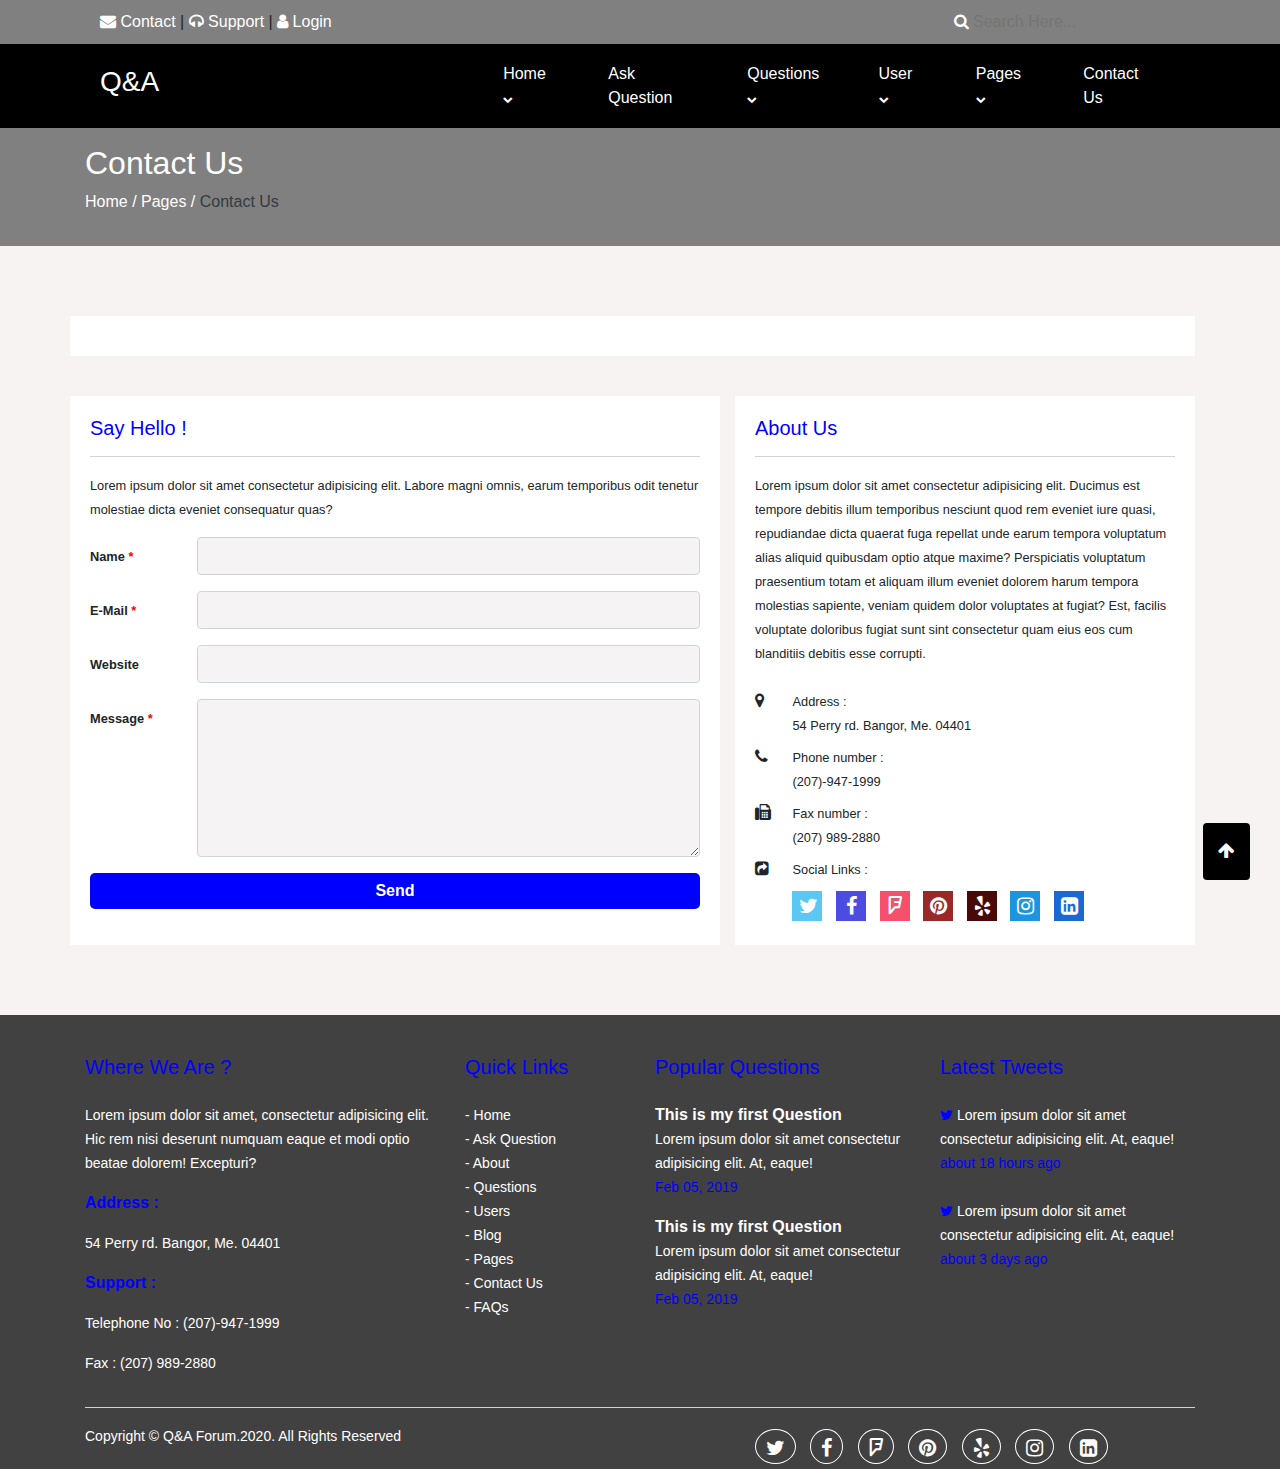
<file: contact_us.html>
<!DOCTYPE html>
<html lang="en">

<head>
    <meta charset="UTF-8">
    <meta name="viewport" content="width=device-width, initial-scale=1.0">
    <meta http-equiv="X-UA-Compatible" content="ie=edge">
    <title>QA Forum</title>
    <link rel="stylesheet" href="./css/style.css">
    <link rel="stylesheet" href="https://stackpath.bootstrapcdn.com/font-awesome/4.7.0/css/font-awesome.min.css">
    <link rel="stylesheet" href="https://cdnjs.cloudflare.com/ajax/libs/animate.css/3.7.2/animate.min.css">
    <link rel="stylesheet" href="https://stackpath.bootstrapcdn.com/bootstrap/4.3.1/css/bootstrap.min.css">
</head>

<body>

    <!-- Landing Page -->
    <div class="one">
        <div style="padding: 10px 100px;">
            <span class="left">
                <a class="text-white" href="./contact_us.html"><i class="fa fa-envelope"></i> Contact</a> |
                <a class="text-white" href="./contact_us.html"><i class="fa fa-headphones"></i> Support</a> |
                <a class="text-white" href="./login.html"><i class="fa fa-user"></i> Login</a>
            </span>
            <span class="right text-white">
                <i class="fa fa-search"></i> <input type="text" placeholder="Search Here...">
            </span>
        </div>
        <div>
            <nav class="navbar navbar-expand-lg navbar-light" style="padding: 10px 100px;">
                <a class="navbar-brand" href="./index.html">
                    <h3 class="text-white">Q&A</h3>
                    <!-- <img src="#" alt="Logo" height="80"> -->
                </a>
                <button class="navbar-toggler ml-auto hidden-sm-up float-xs-right" type="button" data-toggle="collapse"
                    data-target="#navbarNavDropdown" aria-controls="navbarNavDropdown" aria-expanded="false"
                    aria-label="Toggle navigation">
                    <span class="navbar-toggler-icon">
                        <i class="fa fa-bars" style="color:#fff; font-size:28px;"></i>
                    </span>
                </button>
                <div class="collapse navbar-collapse" id="navbarNavDropdown">
                    <ul class="navbar-nav">
                        <li class="nav-item dropdown active">
                            <a class="nav-link" href="#" id="navbarDropdownMenuLink" role="button"
                                data-toggle="dropdown" aria-haspopup="true" aria-expanded="false">Home <span
                                    class="sr-only">(current)</span>
                                <i class="fa fa-chevron-down" style="font-size: 10px;"></i>
                            </a>
                            <div class="dropdown-menu dropdown-content" aria-labelledby="navbarDropdownMenuLink">
                                <a class="dropdown-item" href="./index.html">Home</a>
                            </div>
                        </li>
                        <li class="nav-item">
                            <a class="nav-link" href="./ask_question.html">Ask Question</a>
                        </li>
                        <li class="nav-item dropdown">
                            <a class="nav-link" href="#" id="navbarDropdownMenuLink" role="button"
                                data-toggle="dropdown" aria-haspopup="true" aria-expanded="false">Questions
                                <i class="fa fa-chevron-down" style="font-size: 10px; "></i>
                            </a>
                            <div class="dropdown-menu dropdown-content" aria-labelledby="navbarDropdownMenuLink">
                                <a class="dropdown-item" href="./cat_questions.html">Questions Category</a>
                                <a class="dropdown-item" href="#">Questions Single</a>
                                <a class="dropdown-item" href="#">Poll Question Single</a>
                            </div>
                        </li>
                        <li class="nav-item dropdown">
                            <a class="nav-link" href="#" id="navbarDropdownMenuLink" role="button"
                                data-toggle="dropdown" aria-haspopup="true" aria-expanded="false">User
                                <i class="fa fa-chevron-down" style="font-size: 10px; "></i>
                            </a>
                            <div class="dropdown-menu dropdown-content" aria-labelledby="navbarDropdownMenuLink">
                                <a class="dropdown-item" href="./user_profile.html">User Profile</a>
                                <a class="dropdown-item" href="./user_questions.html">User Questions</a>
                                <a class="dropdown-item" href="./user_answers.html">User Answers</a>
                                <a class="dropdown-item" href="./user_points.html">User Point</a>
                                <a class="dropdown-item" href="./user_profile.html">Edit Profile</a>
                            </div>
                        </li>
                        <li class="nav-item dropdown">
                            <a class="nav-link" href="#" id="navbarDropdownMenuLink" role="button"
                                data-toggle="dropdown" aria-haspopup="true" aria-expanded="false">Pages
                                <i class="fa fa-chevron-down" style="font-size: 10px;"></i>
                            </a>
                            <div class="dropdown-menu dropdown-content" aria-labelledby="navbarDropdownMenuLink">
                                <a class="dropdown-item" href="./login.html">Login</a>
                                <a class="dropdown-item" href="./contact_us.html">Contact Us</a>
                                <a class="dropdown-item" href="./ask_question.html">Ask Question</a>
                                <a class="dropdown-item" href="./error.html">Error</a>
                            </div>
                        </li>
                        <li class="nav-item">
                            <a class="nav-link" href="./contact_us.html">Contact Us</a>
                        </li>
                    </ul>
                </div>
            </nav>
        </div>

        <div class="container text-white pt-3 pb-3">
            <h2> Contact Us </h2>
            <p> Home / Pages / <span class="text-dark">Contact Us</span> </p>
        </div>
    </div>

    <div class="two">
        <div class="container">
            <div class="row">

                <!-- Body Part -->
                <div class="col-12 col-xs-12">
                    <div class="contactus-card">
                        <!-- Maps -->
                        <div class="maps">
                            <div id="wrapper-9cd199b9cc5410cd3b1ad21cab2e54d3">
                                <div id="map-9cd199b9cc5410cd3b1ad21cab2e54d3"></div>
                            </div>
                        </div>
                    </div>
                </div>
                <div class="col-md-7">
                    <div class="contactus-card">
                        <h5 style="color: blue;">Say Hello !</h5>
                        <hr style="border-top: 1px solid lightgray; width:100%;">
                        <p>
                            <small>Lorem ipsum dolor sit amet consectetur adipisicing elit. Labore magni omnis, earum
                                temporibus odit tenetur molestiae dicta eveniet consequatur quas?</small>
                        </p>
                        <form action="#">
                            <div class="form-group row">
                                <label for="name" class="col-sm-2 col-form-label">
                                    <small><b>Name <span style="color: red;">*</span></b></small>
                                </label>
                                <div class="col-sm-10">
                                    <input type="text" class="form-control" id="name">
                                </div>
                            </div>
                            <div class="form-group row">
                                <label for="email" class="col-sm-2 col-form-label">
                                    <small><b>E-Mail <span style="color: red;">*</span></b></small>
                                </label>
                                <div class="col-sm-10">
                                    <input type="text" class="form-control" id="email">
                                </div>
                            </div>
                            <div class="form-group row">
                                <label for="website" class="col-sm-2 col-form-label">
                                    <small><b>Website</b></small>
                                </label>
                                <div class="col-sm-10">
                                    <input type="text" class="form-control" id="website">
                                </div>
                            </div>
                            <div class="form-group row">
                                <label for="email" class="col-sm-2 col-form-label">
                                    <small><b>Message <span style="color: red;">*</span></b></small>
                                </label>
                                <div class="col-sm-10">
                                    <textarea class="form-control" id="message" rows="6"></textarea>
                                </div>
                            </div>
                            <div class="form-group ask-button">
                                <a href="#">
                                    <button type="button" class="btn btn-lg btn-block pt-0 pb-1">
                                        <small><b>Send</b></small>
                                    </button>
                                </a>
                            </div>
                        </form>
                    </div>
                </div>
                <div class="col-md-5">
                    <div class="contactus-card pb-4">
                        <h5 style="color: blue;">About Us</h5>
                        <hr style="border-top: 1px solid lightgray; width:100%;">
                        <p>
                            <small>Lorem ipsum dolor sit amet consectetur adipisicing elit. Ducimus est tempore debitis
                                illum temporibus nesciunt quod rem eveniet iure quasi, repudiandae dicta quaerat fuga
                                repellat unde earum tempora voluptatum alias aliquid quibusdam optio atque maxime?
                                Perspiciatis voluptatum praesentium totam et aliquam illum eveniet dolorem harum tempora
                                molestias sapiente, veniam quidem dolor voluptates at fugiat? Est, facilis voluptate
                                doloribus fugiat sunt sint consectetur quam eius eos cum blanditiis debitis esse
                                corrupti.</small>
                        </p>
                        <div class="row">
                            <div class="col-1 mt-2">
                                <i class="fa fa-map-marker"></i>
                            </div>
                            <div class="col-11 mt-2">
                                <small>
                                    Address : <br>
                                    54 Perry rd. Bangor, Me. 04401
                                </small>
                            </div>
                            <div class="col-1 mt-2">
                                <i class="fa fa-phone"></i>
                            </div>
                            <div class="col-11 mt-2">
                                <small>
                                    Phone number : <br>
                                    (207)-947-1999
                                </small>
                            </div>
                            <div class="col-1 mt-2">
                                <i class="fa fa-fax"></i>
                            </div>
                            <div class="col-11 mt-2">
                                <small>
                                    Fax number : <br>
                                    (207) 989-2880
                                </small>
                            </div>
                            <div class="col-1 mt-2">
                                <i class="fa fa-share-square"></i>
                            </div>
                            <div class="col-11 social-logos mt-2">
                                <small>
                                    Social Links : <br>
                                    <span class="ml-0" style="background-color: rgb(90, 200, 243);">
                                        <a href="#"><i class="fa fa-twitter"></i></a>
                                    </span>
                                    <span style="background-color: rgb(76, 76, 224)">
                                        <a href="#"><i class="fa fa-facebook-f" style="padding: 5px 10px;"></i></a>
                                    </span>
                                    <span style="background-color: rgb(245, 81, 108)">
                                        <a href="#"><i class="fa fa-foursquare" style="padding: 5px 8px;"></i></a>
                                    </span>
                                    <span style="background-color: rgb(153, 41, 41)">
                                        <a href="#"><i class="fa fa-pinterest"></i></a>
                                    </span>
                                    <span style="background-color: rgb(73, 9, 9)">
                                        <a href="#"><i class="fa fa-yelp"></i></a>
                                    </span>
                                    <span style="background-color: rgb(27, 150, 221);">
                                        <a href="#"><i class="fa fa-instagram"></i></a>
                                    </span>
                                    <span style="background-color: rgb(26, 105, 209);">
                                        <a href="#"><i class="fa fa-linkedin-square"></i></a>
                                    </span>
                                </small>
                            </div>
                        </div>
                    </div>
                </div>
                <!-- Body Part -->

            </div>
        </div>
    </div>

    <!-- topbar button -->
    <div class="go-top" id='goTop' onclick="topFunction()">
        <i class="fa fa-arrow-up"></i>
    </div>
    <!-- topbar button -->

    <!-- Footer -->
    <div class="footer">
        <div class="container">
            <div class="row">
                <div class="col-md-4">
                    <h5>Where We Are ?</h5>
                    <div class="mt-4">
                        <p><small>Lorem ipsum dolor sit amet, consectetur adipisicing elit. Hic rem nisi deserunt
                                numquam
                                eaque et modi optio beatae dolorem! Excepturi?</small></p>
                        <p><b>Address :</b></p>
                        <p><small>54 Perry rd. Bangor, Me. 04401</small></p>
                        <p><b>Support :</b></p>
                        <p><small>Telephone No : (207)-947-1999</small></p>
                        <p><small>Fax : (207) 989-2880</small></p>
                    </div>
                </div>
                <div class="col-md-2">
                    <h5>Quick Links</h5>
                    <div class="mt-4">
                        <small>- <a href="#">Home</a></small> <br>
                        <small>- <a href="#">Ask Question</a></small> <br>
                        <small>- <a href="#">About</a></small> <br>
                        <small>- <a href="#">Questions</a></small> <br>
                        <small>- <a href="#">Users</a></small> <br>
                        <small>- <a href="#">Blog</a></small> <br>
                        <small>- <a href="#">Pages</a></small> <br>
                        <small>- <a href="#">Contact Us</a></small> <br>
                        <small>- <a href="#">FAQs</a></small>
                    </div>
                </div>
                <div class="col-md-3">
                    <h5>Popular Questions</h5>
                    <div class="mt-4">
                        <div>
                            <a href="#">
                                <span><b style="color: white;">This is my first Question</b></span>
                            </a>
                            <p>
                                <small>Lorem ipsum dolor sit amet consectetur adipisicing elit. At, eaque!</small>
                                <br>
                                <small style="color: blue;">Feb 05, 2019</small>
                            </p>
                        </div>
                        <div>
                            <a href="#">
                                <span><b style="color: white;">This is my first Question</b></span>
                            </a>
                            <p>
                                <small>Lorem ipsum dolor sit amet consectetur adipisicing elit. At, eaque!</small>
                                <br>
                                <small style="color: blue;">Feb 05, 2019</small>
                            </p>
                        </div>
                    </div>
                </div>
                <div class="col-md-3">
                    <h5>Latest Tweets</h5>
                    <div class="mt-4">
                        <div>
                            <small><i class="fa fa-twitter" style="color: blue;"></i> Lorem ipsum dolor sit amet
                                consectetur adipisicing elit. At, eaque!</small>
                            <br>
                            <small style="color: blue;">about 18 hours ago</small>
                        </div>
                        <br>
                        <div>
                            <small><i class="fa fa-twitter" style="color: blue;"></i> Lorem ipsum dolor sit amet
                                consectetur adipisicing elit. At, eaque!</small>
                            <br>
                            <small style="color: blue;">about 3 days ago</small>
                        </div>
                    </div>
                </div>
            </div>
            <hr style="width: 100%; border-top:1px solid lightgray;">
            <div class="row">
                <div class="col-md-7">
                    <small>Copyright &copy; Q&A Forum.2020. All Rights Reserved</small>
                </div>
                <div class="col-md-5 logos">
                    <span><a href="#"><i class="fa fa-twitter"></i></a></span>
                    <span><a href="#"><i class="fa fa-facebook-f"></i></a></span>
                    <span><a href="#"><i class="fa fa-foursquare"></i></a></span>
                    <span><a href="#"><i class="fa fa-pinterest"></i></a></span>
                    <span><a href="#"><i class="fa fa-yelp"></i></a></span>
                    <span><a href="#"><i class="fa fa-instagram"></i></a></span>
                    <span><a href="#"><i class="fa fa-linkedin-square"></i></a></span>
                </div>
            </div>
        </div>
    </div>

    <!-- Landing Page -->


    <!-- JavaScript Plugins -->
    <script src="https://code.jquery.com/jquery-3.3.1.slim.min.js"
        integrity="sha384-q8i/X+965DzO0rT7abK41JStQIAqVgRVzpbzo5smXKp4YfRvH+8abtTE1Pi6jizo"
        crossorigin="anonymous"></script>
    <script src="https://cdnjs.cloudflare.com/ajax/libs/popper.js/1.14.7/umd/popper.min.js"
        integrity="sha384-UO2eT0CpHqdSJQ6hJty5KVphtPhzWj9WO1clHTMGa3JDZwrnQq4sF86dIHNDz0W1"
        crossorigin="anonymous"></script>
    <script src="https://stackpath.bootstrapcdn.com/bootstrap/4.3.1/js/bootstrap.min.js"
        integrity="sha384-JjSmVgyd0p3pXB1rRibZUAYoIIy6OrQ6VrjIEaFf/nJGzIxFDsf4x0xIM+B07jRM"
        crossorigin="anonymous"></script>

    <script>
        //scroll button
        var scrollBtn = document.getElementById("goTop");
        //screen scroll checking
        window.onscroll = function () {
            scrollTopFunction();
        };
        function scrollTopFunction() {
            if (
                document.body.scrollTop > 80 ||
                document.documentElement.scrollTop > 80
            ) {
                scrollBtn.style.display = "block";
            } else {
                scrollBtn.style.display = "none";
            }
        }
        //go to top onclick
        function topFunction() {
            document.body.scrollTop = 0;
            document.documentElement.scrollTop = 0;
        }
    </script>
    <script>(function () {
            var setting = { "height": 401, "width": 1280, "zoom": 17, "queryString": "54 Perry Rd, Bangor, ME 04401, USA", "place_id": "ChIJu9ysWXFLrkwRRO8puOTw3c0", "satellite": false, "centerCoord": [44.78430156576118, -68.79095995], "cid": "0xcdddf0e4b829ef44", "lang": "en", "cityUrl": "/us/me/bangor-3230", "id": "map-9cd199b9cc5410cd3b1ad21cab2e54d3", "embed_id": "134295" };
            var d = document;
            var s = d.createElement('script');
            s.src = 'https://1map.com/js/script-for-user.js?embed_id=134295';
            s.async = true;
            s.onload = function (e) {
                window.OneMap.initMap(setting)
            };
            var to = d.getElementsByTagName('script')[0];
            to.parentNode.insertBefore(s, to);
        })();
    </script>
</body>

</html>
</file>
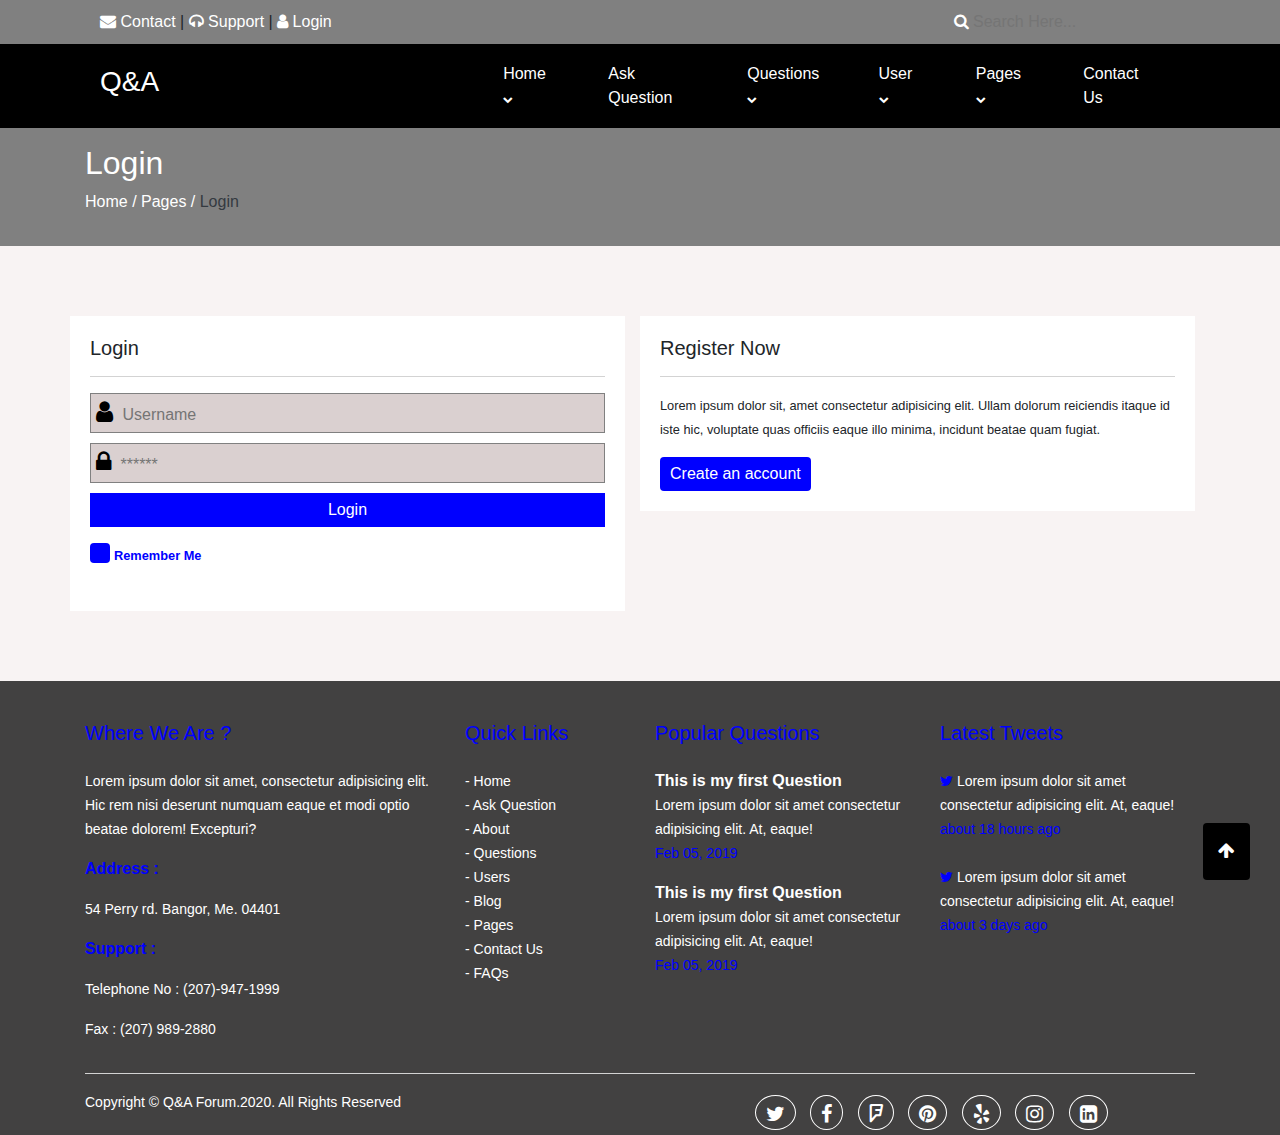
<file: login.html>
<!DOCTYPE html>
<html lang="en">

<head>
    <meta charset="UTF-8">
    <meta name="viewport" content="width=device-width, initial-scale=1.0">
    <meta http-equiv="X-UA-Compatible" content="ie=edge">
    <title>QA Forum</title>
    <link rel="stylesheet" href="./css/style.css">
    <link rel="stylesheet" href="https://stackpath.bootstrapcdn.com/font-awesome/4.7.0/css/font-awesome.min.css">
    <link rel="stylesheet" href="https://cdnjs.cloudflare.com/ajax/libs/animate.css/3.7.2/animate.min.css">
    <link rel="stylesheet" href="https://stackpath.bootstrapcdn.com/bootstrap/4.3.1/css/bootstrap.min.css">
</head>

<body>

    <!-- Landing Page -->
    <div class="one">
        <div style="padding: 10px 100px;">
            <span class="left">
                <a class="text-white" href="./contact_us.html"><i class="fa fa-envelope"></i> Contact</a> |
                <a class="text-white" href="./contact_us.html"><i class="fa fa-headphones"></i> Support</a> |
                <a class="text-white" href="./login.html"><i class="fa fa-user"></i> Login</a>
            </span>
            <span class="right text-white">
                <i class="fa fa-search"></i> <input type="text" placeholder="Search Here...">
            </span>
        </div>
        <div>
            <nav class="navbar navbar-expand-lg navbar-light" style="padding: 10px 100px;">
                <a class="navbar-brand" href="./index.html">
                    <h3 class="text-white">Q&A</h3>
                    <!-- <img src="#" alt="Logo" height="80"> -->
                </a>
                <button class="navbar-toggler ml-auto hidden-sm-up float-xs-right" type="button" data-toggle="collapse"
                    data-target="#navbarNavDropdown" aria-controls="navbarNavDropdown" aria-expanded="false"
                    aria-label="Toggle navigation">
                    <span class="navbar-toggler-icon">
                        <i class="fa fa-bars" style="color:#fff; font-size:28px;"></i>
                    </span>
                </button>
                <div class="collapse navbar-collapse" id="navbarNavDropdown">
                    <ul class="navbar-nav">
                        <li class="nav-item dropdown active">
                            <a class="nav-link" href="#" id="navbarDropdownMenuLink" role="button"
                                data-toggle="dropdown" aria-haspopup="true" aria-expanded="false">Home <span
                                    class="sr-only">(current)</span>
                                <i class="fa fa-chevron-down" style="font-size: 10px;"></i>
                            </a>
                            <div class="dropdown-menu dropdown-content" aria-labelledby="navbarDropdownMenuLink">
                                <a class="dropdown-item" href="./index.html">Home</a>
                            </div>
                        </li>
                        <li class="nav-item">
                            <a class="nav-link" href="./ask_question.html">Ask Question</a>
                        </li>
                        <li class="nav-item dropdown">
                            <a class="nav-link" href="#" id="navbarDropdownMenuLink" role="button"
                                data-toggle="dropdown" aria-haspopup="true" aria-expanded="false">Questions
                                <i class="fa fa-chevron-down" style="font-size: 10px; "></i>
                            </a>
                            <div class="dropdown-menu dropdown-content" aria-labelledby="navbarDropdownMenuLink">
                                <a class="dropdown-item" href="./">Questions Category</a>
                                <a class="dropdown-item" href="#">Questions Single</a>
                                <a class="dropdown-item" href="#">Poll Question Single</a>
                            </div>
                        </li>
                        <li class="nav-item dropdown">
                            <a class="nav-link" href="#" id="navbarDropdownMenuLink" role="button"
                                data-toggle="dropdown" aria-haspopup="true" aria-expanded="false">User
                                <i class="fa fa-chevron-down" style="font-size: 10px; "></i>
                            </a>
                            <div class="dropdown-menu dropdown-content" aria-labelledby="navbarDropdownMenuLink">
                                <a class="dropdown-item" href="./user_profile.html">User Profile</a>
                                <a class="dropdown-item" href="./user_questions.html">User Questions</a>
                                <a class="dropdown-item" href="./user_answers.html">User Answers</a>
                                <a class="dropdown-item" href="./user_points.html">User Point</a>
                                <a class="dropdown-item" href="./user_profile.html">Edit Profile</a>
                            </div>
                        </li>
                        <li class="nav-item dropdown">
                            <a class="nav-link" href="#" id="navbarDropdownMenuLink" role="button"
                                data-toggle="dropdown" aria-haspopup="true" aria-expanded="false">Pages
                                <i class="fa fa-chevron-down" style="font-size: 10px;"></i>
                            </a>
                            <div class="dropdown-menu dropdown-content" aria-labelledby="navbarDropdownMenuLink">
                                <a class="dropdown-item" href="./login.html">Login</a>
                                <a class="dropdown-item" href="./contact_us.html">Contact Us</a>
                                <a class="dropdown-item" href="./ask_question.html">Ask Question</a>
                                <a class="dropdown-item" href="./error.html">Error</a>
                            </div>
                        </li>
                        <li class="nav-item">
                            <a class="nav-link" href="./contact_us.html">Contact Us</a>
                        </li>
                    </ul>
                </div>
            </nav>
        </div>

        <div class="container text-white pt-3 pb-3">
            <h2> Login </h2>
            <p> Home / Pages / <span class="text-dark">Login</span> </p>
        </div>
    </div>

    <div class="two">
        <div class="container">
            <div class="row">

                <!-- Left Body Part -->
                <div class="col-md-6">
                    <div class="left-box-login rtform">
                        <h5>Login</h5>
                        <hr style="border-top: 1px solid lightgray; width:100%;">
                        <div>
                            <i class="fa fa-user"></i>
                            <input type="text" placeholder="Username">
                        </div>
                        <div>
                            <i class="fa fa-lock"></i>
                            <input type="password" placeholder="******">
                        </div>
                        <a href="#"><button>Login</button></a>
                        <p class="mt-3">
                            <label class="checkbox">
                                <input type="checkbox"> <span> <small><b>Remember
                                            Me</b></small></span>
                            </label>
                        </p>
                    </div>
                </div>
                <!-- Left Body Part -->

                <!-- Right Body Part -->
                <div class="col-md-6">
                    <div class="right-box-login">
                        <h5>Register Now</h5>
                        <hr style="border-top: 1px solid lightgray; width:100%;">
                        <p>
                            <small>Lorem ipsum dolor sit, amet consectetur adipisicing elit. Ullam dolorum reiciendis
                                itaque id iste hic, voluptate quas officiis eaque illo minima, incidunt beatae quam
                                fugiat.</small>
                        </p>
                        <span>
                            <!-- Button trigger modal -->
                            <a href="./register.html">
                                <button type="button" class="btn btn-primary">
                                    Create an account
                                </button>
                            </a>
                        </span>
                    </div>
                </div>

                <!-- Right Body Part -->

            </div>
        </div>
    </div>

    <!-- topbar button -->
    <div class="go-top" id='goTop' onclick="topFunction()">
        <i class="fa fa-arrow-up"></i>
    </div>
    <!-- topbar button -->

    <!-- Footer -->
    <div class="footer">
        <div class="container">
            <div class="row">
                <div class="col-md-4">
                    <h5>Where We Are ?</h5>
                    <div class="mt-4">
                        <p><small>Lorem ipsum dolor sit amet, consectetur adipisicing elit. Hic rem nisi deserunt
                                numquam
                                eaque et modi optio beatae dolorem! Excepturi?</small></p>
                        <p><b>Address :</b></p>
                        <p><small>54 Perry rd. Bangor, Me. 04401</small></p>
                        <p><b>Support :</b></p>
                        <p><small>Telephone No : (207)-947-1999</small></p>
                        <p><small>Fax : (207) 989-2880</small></p>
                    </div>
                </div>
                <div class="col-md-2">
                    <h5>Quick Links</h5>
                    <div class="mt-4">
                        <small>- <a href="#">Home</a></small> <br>
                        <small>- <a href="#">Ask Question</a></small> <br>
                        <small>- <a href="#">About</a></small> <br>
                        <small>- <a href="#">Questions</a></small> <br>
                        <small>- <a href="#">Users</a></small> <br>
                        <small>- <a href="#">Blog</a></small> <br>
                        <small>- <a href="#">Pages</a></small> <br>
                        <small>- <a href="#">Contact Us</a></small> <br>
                        <small>- <a href="#">FAQs</a></small>
                    </div>
                </div>
                <div class="col-md-3">
                    <h5>Popular Questions</h5>
                    <div class="mt-4">
                        <div>
                            <a href="#">
                                <span><b style="color: white;">This is my first Question</b></span>
                            </a>
                            <p>
                                <small>Lorem ipsum dolor sit amet consectetur adipisicing elit. At, eaque!</small>
                                <br>
                                <small style="color: blue;">Feb 05, 2019</small>
                            </p>
                        </div>
                        <div>
                            <a href="#">
                                <span><b style="color: white;">This is my first Question</b></span>
                            </a>
                            <p>
                                <small>Lorem ipsum dolor sit amet consectetur adipisicing elit. At, eaque!</small>
                                <br>
                                <small style="color: blue;">Feb 05, 2019</small>
                            </p>
                        </div>
                    </div>
                </div>
                <div class="col-md-3">
                    <h5>Latest Tweets</h5>
                    <div class="mt-4">
                        <div>
                            <small><i class="fa fa-twitter" style="color: blue;"></i> Lorem ipsum dolor sit amet
                                consectetur adipisicing elit. At, eaque!</small>
                            <br>
                            <small style="color: blue;">about 18 hours ago</small>
                        </div>
                        <br>
                        <div>
                            <small><i class="fa fa-twitter" style="color: blue;"></i> Lorem ipsum dolor sit amet
                                consectetur adipisicing elit. At, eaque!</small>
                            <br>
                            <small style="color: blue;">about 3 days ago</small>
                        </div>
                    </div>
                </div>
            </div>
            <hr style="width: 100%; border-top:1px solid lightgray;">
            <div class="row">
                <div class="col-md-7">
                    <small>Copyright &copy; Q&A Forum.2020. All Rights Reserved</small>
                </div>
                <div class="col-md-5 logos">
                    <span><a href="#"><i class="fa fa-twitter"></i></a></span>
                    <span><a href="#"><i class="fa fa-facebook-f"></i></a></span>
                    <span><a href="#"><i class="fa fa-foursquare"></i></a></span>
                    <span><a href="#"><i class="fa fa-pinterest"></i></a></span>
                    <span><a href="#"><i class="fa fa-yelp"></i></a></span>
                    <span><a href="#"><i class="fa fa-instagram"></i></a></span>
                    <span><a href="#"><i class="fa fa-linkedin-square"></i></a></span>
                </div>
            </div>
        </div>
    </div>

    <!-- Landing Page -->


    <!-- JavaScript Plugins -->
    <script src="https://code.jquery.com/jquery-3.3.1.slim.min.js"
        integrity="sha384-q8i/X+965DzO0rT7abK41JStQIAqVgRVzpbzo5smXKp4YfRvH+8abtTE1Pi6jizo"
        crossorigin="anonymous"></script>
    <script src="https://cdnjs.cloudflare.com/ajax/libs/popper.js/1.14.7/umd/popper.min.js"
        integrity="sha384-UO2eT0CpHqdSJQ6hJty5KVphtPhzWj9WO1clHTMGa3JDZwrnQq4sF86dIHNDz0W1"
        crossorigin="anonymous"></script>
    <script src="https://stackpath.bootstrapcdn.com/bootstrap/4.3.1/js/bootstrap.min.js"
        integrity="sha384-JjSmVgyd0p3pXB1rRibZUAYoIIy6OrQ6VrjIEaFf/nJGzIxFDsf4x0xIM+B07jRM"
        crossorigin="anonymous"></script>

    <script>
        //scroll button
        var scrollBtn = document.getElementById("goTop");
        //screen scroll checking
        window.onscroll = function () {
            scrollTopFunction();
        };
        function scrollTopFunction() {
            if (
                document.body.scrollTop > 80 ||
                document.documentElement.scrollTop > 80
            ) {
                scrollBtn.style.display = "block";
            } else {
                scrollBtn.style.display = "none";
            }
        }
        //go to top onclick
        function topFunction() {
            document.body.scrollTop = 0;
            document.documentElement.scrollTop = 0;
        }
    </script>
</body>

</html>
</file>
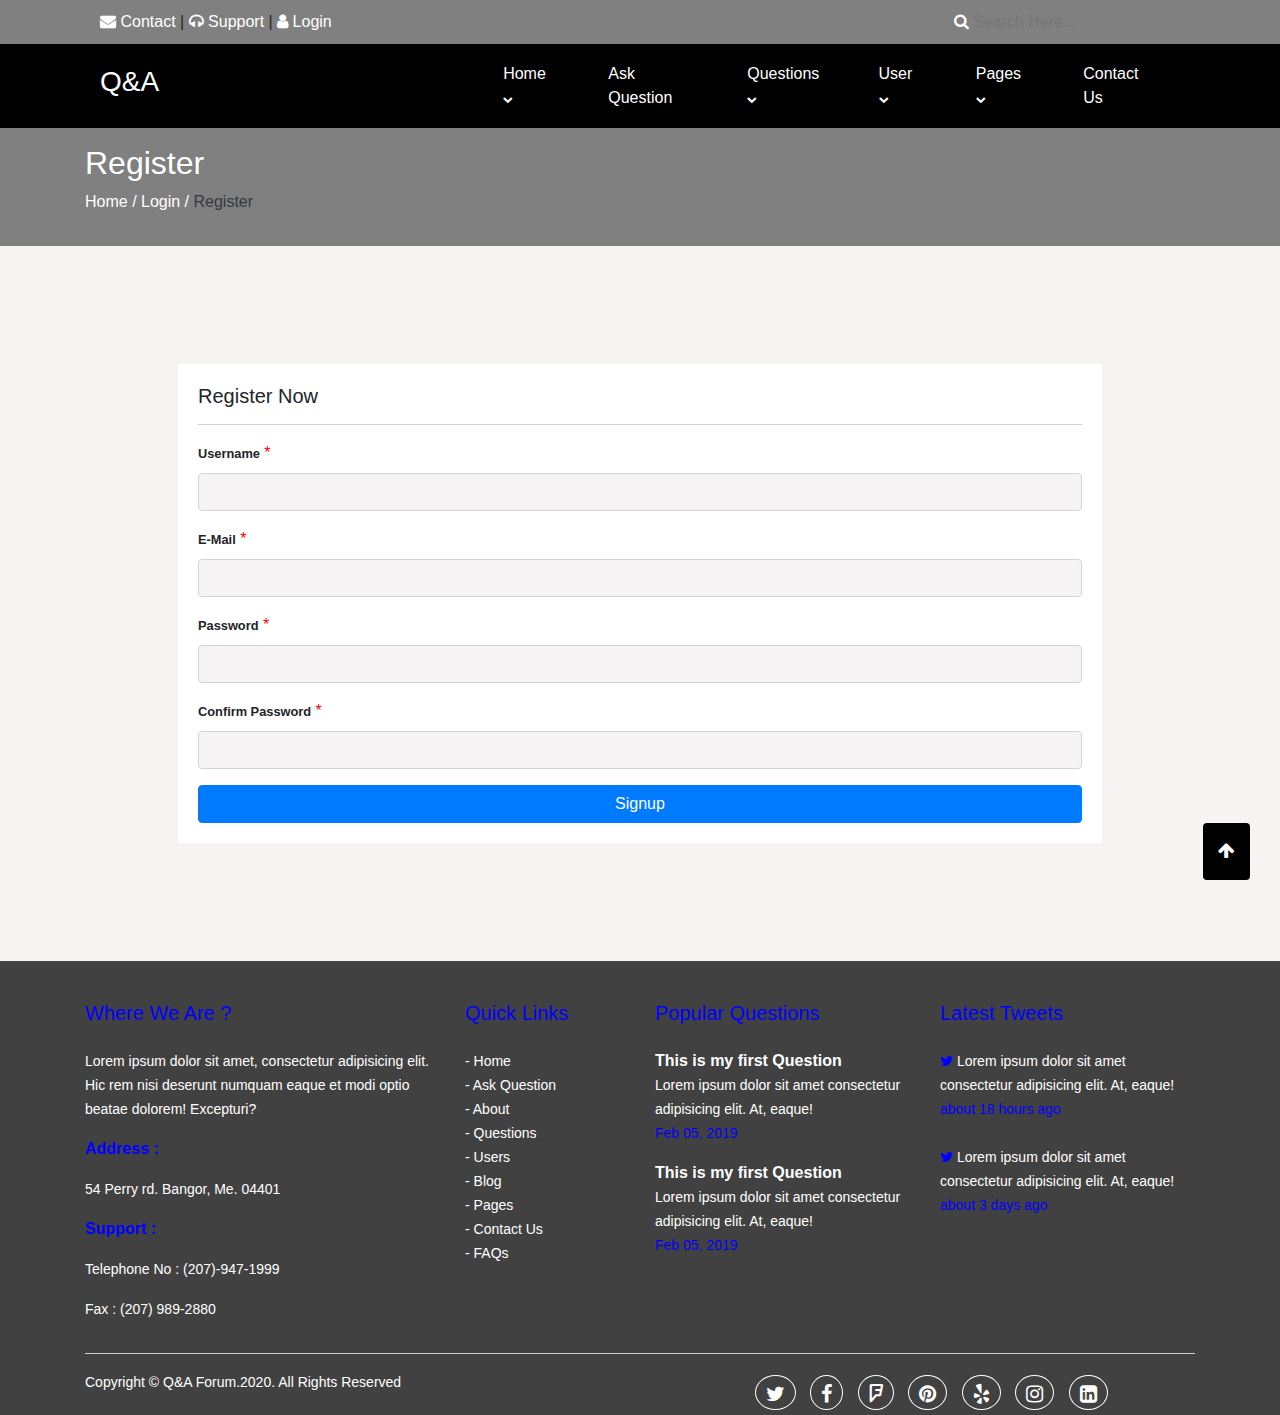
<file: register.html>
<!DOCTYPE html>
<html lang="en">

<head>
    <meta charset="UTF-8">
    <meta name="viewport" content="width=device-width, initial-scale=1.0">
    <meta http-equiv="X-UA-Compatible" content="ie=edge">
    <title>QA Forum</title>
    <link rel="stylesheet" href="./css/style.css">
    <link rel="stylesheet" href="https://stackpath.bootstrapcdn.com/font-awesome/4.7.0/css/font-awesome.min.css">
    <link rel="stylesheet" href="https://cdnjs.cloudflare.com/ajax/libs/animate.css/3.7.2/animate.min.css">
    <link rel="stylesheet" href="https://stackpath.bootstrapcdn.com/bootstrap/4.3.1/css/bootstrap.min.css">
</head>

<body>

    <!-- Landing Page -->
    <div class="one">
        <div style="padding: 10px 100px;">
            <span class="left">
                <a class="text-white" href="./contact_us.html"><i class="fa fa-envelope"></i> Contact</a> |
                <a class="text-white" href="./contact_us.html"><i class="fa fa-headphones"></i> Support</a> |
                <a class="text-white" href="./login.html"><i class="fa fa-user"></i> Login</a>
            </span>
            <span class="right text-white">
                <i class="fa fa-search"></i> <input type="text" placeholder="Search Here...">
            </span>
        </div>
        <div>
            <nav class="navbar navbar-expand-lg navbar-light" style="padding: 10px 100px;">
                <a class="navbar-brand" href="./index.html">
                    <h3 class="text-white">Q&A</h3>
                    <!-- <img src="#" alt="Logo" height="80"> -->
                </a>
                <button class="navbar-toggler ml-auto hidden-sm-up float-xs-right" type="button" data-toggle="collapse"
                    data-target="#navbarNavDropdown" aria-controls="navbarNavDropdown" aria-expanded="false"
                    aria-label="Toggle navigation">
                    <span class="navbar-toggler-icon">
                        <i class="fa fa-bars" style="color:#fff; font-size:28px;"></i>
                    </span>
                </button>
                <div class="collapse navbar-collapse" id="navbarNavDropdown">
                    <ul class="navbar-nav">
                        <li class="nav-item dropdown active">
                            <a class="nav-link" href="#" id="navbarDropdownMenuLink" role="button"
                                data-toggle="dropdown" aria-haspopup="true" aria-expanded="false">Home <span
                                    class="sr-only">(current)</span>
                                <i class="fa fa-chevron-down" style="font-size: 10px;"></i>
                            </a>
                            <div class="dropdown-menu dropdown-content" aria-labelledby="navbarDropdownMenuLink">
                                <a class="dropdown-item" href="./index.html">Home</a>
                            </div>
                        </li>
                        <li class="nav-item">
                            <a class="nav-link" href="./ask_question.html">Ask Question</a>
                        </li>
                        <li class="nav-item dropdown">
                            <a class="nav-link" href="#" id="navbarDropdownMenuLink" role="button"
                                data-toggle="dropdown" aria-haspopup="true" aria-expanded="false">Questions
                                <i class="fa fa-chevron-down" style="font-size: 10px; "></i>
                            </a>
                            <div class="dropdown-menu dropdown-content" aria-labelledby="navbarDropdownMenuLink">
                                <a class="dropdown-item" href="./cat_questions.html">Questions Category</a>
                                <a class="dropdown-item" href="#">Questions Single</a>
                                <a class="dropdown-item" href="#">Poll Question Single</a>
                            </div>
                        </li>
                        <li class="nav-item dropdown">
                            <a class="nav-link" href="#" id="navbarDropdownMenuLink" role="button"
                                data-toggle="dropdown" aria-haspopup="true" aria-expanded="false">User
                                <i class="fa fa-chevron-down" style="font-size: 10px; "></i>
                            </a>
                            <div class="dropdown-menu dropdown-content" aria-labelledby="navbarDropdownMenuLink">
                                <a class="dropdown-item" href="./user_profile.html">User Profile</a>
                                <a class="dropdown-item" href="./user_questions.html">User Questions</a>
                                <a class="dropdown-item" href="./user_answers.html">User Answers</a>
                                <a class="dropdown-item" href="./user_points.html">User Point</a>
                                <a class="dropdown-item" href="./user_profile.html">Edit Profile</a>
                            </div>
                        </li>
                        <li class="nav-item dropdown">
                            <a class="nav-link" href="#" id="navbarDropdownMenuLink" role="button"
                                data-toggle="dropdown" aria-haspopup="true" aria-expanded="false">Pages
                                <i class="fa fa-chevron-down" style="font-size: 10px;"></i>
                            </a>
                            <div class="dropdown-menu dropdown-content" aria-labelledby="navbarDropdownMenuLink">
                                <a class="dropdown-item" href="./login.html">Login</a>
                                <a class="dropdown-item" href="./contact_us.html">Contact Us</a>
                                <a class="dropdown-item" href="./ask_question.html">Ask Question</a>
                                <a class="dropdown-item" href="./error.html">Error</a>
                            </div>
                        </li>
                        <li class="nav-item">
                            <a class="nav-link" href="./contact_us.html">Contact Us</a>
                        </li>
                    </ul>
                </div>
            </nav>
        </div>

        <div class="container text-white pt-3 pb-3">
            <h2> Register </h2>
            <p> Home / Login / <span class="text-dark">Register</span> </p>
        </div>
    </div>

    <div class="two">
        <div class="container p-5">
            <div class="register-card">

                <!-- Body Part -->
                <h5>Register Now</h5>
                <hr style="border-top: 1px solid lightgray; width:100%;">
                <form action="#">
                    <div class="form-group">
                        <label for="username"><small><b>Username</b></small> <span style="color: red;">*</span></label>
                        <input type="text" class="form-control" id="username">
                    </div>
                    <div class="form-group">
                        <label for="emailInput"><small><b>E-Mail</b></small> <span style="color: red;">*</span></label>
                        <input type="email" class="form-control" id="emailInput">
                    </div>
                    <div class="form-group">
                        <label for="passwordInput"><small><b>Password</b></small> <span
                                style="color: red;">*</span></label>
                        <input type="password" class="form-control" id="passwordInput">
                    </div>
                    <div class="form-group">
                        <label for="confirmPassInput"><small><b>Confirm Password</b></small> <span
                                style="color: red;">*</span></label>
                        <input type="password" class="form-control" id="confirmPassInput">
                    </div>
                    <div>
                        <button type="submit" class="btn btn-primary w-100">Signup</button>
                    </div>
                </form>
                <!-- Body Part -->

            </div>
        </div>
    </div>

    <!-- topbar button -->
    <div class="go-top" id='goTop' onclick="topFunction()">
        <i class="fa fa-arrow-up"></i>
    </div>
    <!-- topbar button -->

    <!-- Footer -->
    <div class="footer">
        <div class="container">
            <div class="row">
                <div class="col-md-4">
                    <h5>Where We Are ?</h5>
                    <div class="mt-4">
                        <p><small>Lorem ipsum dolor sit amet, consectetur adipisicing elit. Hic rem nisi deserunt
                                numquam
                                eaque et modi optio beatae dolorem! Excepturi?</small></p>
                        <p><b>Address :</b></p>
                        <p><small>54 Perry rd. Bangor, Me. 04401</small></p>
                        <p><b>Support :</b></p>
                        <p><small>Telephone No : (207)-947-1999</small></p>
                        <p><small>Fax : (207) 989-2880</small></p>
                    </div>
                </div>
                <div class="col-md-2">
                    <h5>Quick Links</h5>
                    <div class="mt-4">
                        <small>- <a href="#">Home</a></small> <br>
                        <small>- <a href="#">Ask Question</a></small> <br>
                        <small>- <a href="#">About</a></small> <br>
                        <small>- <a href="#">Questions</a></small> <br>
                        <small>- <a href="#">Users</a></small> <br>
                        <small>- <a href="#">Blog</a></small> <br>
                        <small>- <a href="#">Pages</a></small> <br>
                        <small>- <a href="#">Contact Us</a></small> <br>
                        <small>- <a href="#">FAQs</a></small>
                    </div>
                </div>
                <div class="col-md-3">
                    <h5>Popular Questions</h5>
                    <div class="mt-4">
                        <div>
                            <a href="#">
                                <span><b style="color: white;">This is my first Question</b></span>
                            </a>
                            <p>
                                <small>Lorem ipsum dolor sit amet consectetur adipisicing elit. At, eaque!</small>
                                <br>
                                <small style="color: blue;">Feb 05, 2019</small>
                            </p>
                        </div>
                        <div>
                            <a href="#">
                                <span><b style="color: white;">This is my first Question</b></span>
                            </a>
                            <p>
                                <small>Lorem ipsum dolor sit amet consectetur adipisicing elit. At, eaque!</small>
                                <br>
                                <small style="color: blue;">Feb 05, 2019</small>
                            </p>
                        </div>
                    </div>
                </div>
                <div class="col-md-3">
                    <h5>Latest Tweets</h5>
                    <div class="mt-4">
                        <div>
                            <small><i class="fa fa-twitter" style="color: blue;"></i> Lorem ipsum dolor sit amet
                                consectetur adipisicing elit. At, eaque!</small>
                            <br>
                            <small style="color: blue;">about 18 hours ago</small>
                        </div>
                        <br>
                        <div>
                            <small><i class="fa fa-twitter" style="color: blue;"></i> Lorem ipsum dolor sit amet
                                consectetur adipisicing elit. At, eaque!</small>
                            <br>
                            <small style="color: blue;">about 3 days ago</small>
                        </div>
                    </div>
                </div>
            </div>
            <hr style="width: 100%; border-top:1px solid lightgray;">
            <div class="row">
                <div class="col-md-7">
                    <small>Copyright &copy; Q&A Forum.2020. All Rights Reserved</small>
                </div>
                <div class="col-md-5 logos">
                    <span><a href="#"><i class="fa fa-twitter"></i></a></span>
                    <span><a href="#"><i class="fa fa-facebook-f"></i></a></span>
                    <span><a href="#"><i class="fa fa-foursquare"></i></a></span>
                    <span><a href="#"><i class="fa fa-pinterest"></i></a></span>
                    <span><a href="#"><i class="fa fa-yelp"></i></a></span>
                    <span><a href="#"><i class="fa fa-instagram"></i></a></span>
                    <span><a href="#"><i class="fa fa-linkedin-square"></i></a></span>
                </div>
            </div>
        </div>
    </div>

    <!-- Landing Page -->


    <!-- JavaScript Plugins -->
    <script src="https://code.jquery.com/jquery-3.3.1.slim.min.js"
        integrity="sha384-q8i/X+965DzO0rT7abK41JStQIAqVgRVzpbzo5smXKp4YfRvH+8abtTE1Pi6jizo"
        crossorigin="anonymous"></script>
    <script src="https://cdnjs.cloudflare.com/ajax/libs/popper.js/1.14.7/umd/popper.min.js"
        integrity="sha384-UO2eT0CpHqdSJQ6hJty5KVphtPhzWj9WO1clHTMGa3JDZwrnQq4sF86dIHNDz0W1"
        crossorigin="anonymous"></script>
    <script src="https://stackpath.bootstrapcdn.com/bootstrap/4.3.1/js/bootstrap.min.js"
        integrity="sha384-JjSmVgyd0p3pXB1rRibZUAYoIIy6OrQ6VrjIEaFf/nJGzIxFDsf4x0xIM+B07jRM"
        crossorigin="anonymous"></script>

    <script>
        //scroll button
        var scrollBtn = document.getElementById("goTop");
        //screen scroll checking
        window.onscroll = function () {
            scrollTopFunction();
        };
        function scrollTopFunction() {
            if (
                document.body.scrollTop > 80 ||
                document.documentElement.scrollTop > 80
            ) {
                scrollBtn.style.display = "block";
            } else {
                scrollBtn.style.display = "none";
            }
        }
        //go to top onclick
        function topFunction() {
            document.body.scrollTop = 0;
            document.documentElement.scrollTop = 0;
        }
    </script>
    <script>(function () {
            var setting = { "height": 401, "width": 1280, "zoom": 17, "queryString": "54 Perry Rd, Bangor, ME 04401, USA", "place_id": "ChIJu9ysWXFLrkwRRO8puOTw3c0", "satellite": false, "centerCoord": [44.78430156576118, -68.79095995], "cid": "0xcdddf0e4b829ef44", "lang": "en", "cityUrl": "/us/me/bangor-3230", "id": "map-9cd199b9cc5410cd3b1ad21cab2e54d3", "embed_id": "134295" };
            var d = document;
            var s = d.createElement('script');
            s.src = 'https://1map.com/js/script-for-user.js?embed_id=134295';
            s.async = true;
            s.onload = function (e) {
                window.OneMap.initMap(setting)
            };
            var to = d.getElementsByTagName('script')[0];
            to.parentNode.insertBefore(s, to);
        })();
    </script>
</body>

</html>
</file>
<file: css/style.css>
* {
    margin: 0;
    padding: 0;
}

.one {
    background-color: gray;
}

.one .right {
    float: right;
}
.one .right input {
    border: none;
    background: transparent;
}
.one nav {
    background-color: black;
    padding: 10px 100px;
}
.one .navbar-brand {
    padding-right: 300px;
}
.one .nav-item i {
    color: white;
}
.one .nav-item a {
    color: white !important;
}
.one .nav-item {
    padding: 0 20px;
}

/* Navbar Dropdown */
.one .dropdown {
  position: relative;
  display: inline-block;
}

.one .dropdown-content {
  display: none;
  position: absolute;
  background: white;
  min-width: 160px;
  z-index: 1;
}

/* Links inside the dropdown */
.one .dropdown-content a {
  color: black !important;
  padding: 12px 16px;
  text-decoration: none;
  display: block;
}

/* Change color of dropdown links on hover */
.one .dropdown-content a:hover {
    background-color: gray;
    color: white !important;
}

/* Show the dropdown menu on hover */
.one .dropdown:hover .dropdown-content {
    display: block;
    background: white;
}
.one .content button {
    background-color: blue;
    color: white;
    padding: 5px 10px;
    border: none;
}
.one .text-box {
    background-color: white;
    color: white;
    padding: 5px 10px;
}
.text-box input {
    width: 85%;
    border: none;
}
.two {
    padding: 50px 0;
    background-color: rgb(248, 243, 243);
}

.two .nav.link a {
    text-decoration: none;
    color: black !important;
}
.two .nav-item:hover {
    background-color: gray;
}

.card-box {
    background-color: white;
    padding: 10px;
    margin: 20px 0 20px -15px;
}
.card-box img, .left-box-user .col-2 img {
    height: 60px;
    border: none;
    border-radius: 50%;
}
.card-box a {
    color: black;
    text-decoration: none;
}
.card-box a:hover {
    color: #ff7361;
    text-decoration: none;
}
.card-box .col-10 button {
    border: none;
    padding: 5px;
    font-size: 12px;
    color: white;
}
.card-box .col-10 p {
    font-size: 14px;
}
.cards-footer span {
    padding: 5px;
}

.load-button {
    background-color: blue;
    padding: 10px 0;
    width: 100%;
}
.load-button button {
    border: none;
    background: transparent;
    color: white;
    margin-left: 35%;
}
.load-button:hover {
    background-color: black;
}

/* Ask_Question Left Part */

.two .left-box-ask {
    background-color: white;
    padding: 20px;
    /* margin: 20px 0 20px -15px; */
}
.two .form-control, .two .custom-file-label {
    background-color: rgb(245, 243, 243);
}
.ask-button {
    background-color: blue;
    border: none;
    border-radius: 5px;
}
.ask-button button, .ask-button a {
    color: white;
    text-decoration: none;
}
.ask-button button:hover, .ask-button a:hover {
    color: white;
    text-decoration: none;
    background-color: black;
}
.two input[type="checkbox"] {
    background-color: gray;
}
/* Ask_Question Left Part */

/* User Points page */
.left-box-user1 {
    background-color: white;
    padding: 15px 20px;
    margin: 0;
    border: 1px solid lightgray;
}
.left-box-user1 p span {
    padding: 0 10px;
}
/* User Points page */
/* Register, Error Page */

.register-card, .error-card {
    background-color: white;
    padding: 20px;
    margin: 20px 60px;
}
.error-card a {
    color: white;
    text-decoration: none;
}
.error-card a:hover {
    color: white;
    text-decoration: none;
}

/* Register, Error Page */

/* User Qusetion Page */

.left-box-user a, .left-box-user1 a {
    color: black;
    text-decoration: none;
}
.left-box-user a:hover, .left-box-user1 a:hover {
    color: #ff7361;
    text-decoration: none;
}
.left-box-user button {
    border: none;
    padding: 5px;
    font-size: 12px;
    color: white;
}

/* User Qusetion Page */

/* User Profile Left part */
.two .left-box-user {
    background-color: white;
    padding: 20px;
    margin: 20px 0 20px -15px;
}
/* User Profile Left part */

/* Contact Us Page Body */

.two .contactus-card {
    background-color: white;
    padding: 20px;
    margin: 20px 0 20px -15px;
}
.two .maps {
 width: 95%;
 margin: 0 auto;
}

.two .social-logos span {
    display: inline-block;
    height: 30px;
    width: 30px;
    margin: 10px 5px 0 5px;
}
.two .social-logos i:hover {
    background-color: black;
}
.two .social-logos i{
    font-size: 20px;
    padding: 5px 7px;
    color: white;
}

/* Contact Us Page Body */

/* User Login Left part */
.two .left-box-login, .two .right-box-login {
    background-color: white;
    padding: 20px;
    margin: 20px 0 20px -15px;
}
.two .right-box-login button {
    background-color: blue;
    border: none;
    padding: 5px 10px;
}
.two .right-box-login button:hover, .two .left-box-login button:hover {
    background-color: black;
}
/* User Login Left part */

.right-card {
    background-color: white;
    padding: 20px;
    margin: 20px 0;
}
.right-card h5 {
    color: blue;
}
.right-card .col-2 i {
    font-size: 42px;
    color: white;
}
.right-card a>div:hover {
    background-color: rgb(36, 31, 31) !important;
    text-decoration: none;
}
.rtform div {
    background-color: rgb(218, 208, 208);
    margin: 10px 0;
    padding: 5px;
    border: 1px solid gray;
}
.rtform input[type="text"],.rtform input[type="password"] {
    border: none;
    background: transparent;
    padding: 0 5px;
    width: 70%;
}
.rtform i {
    color: black;
    font-size: 24px;
}
.rtform button {
    background-color: blue;
    color: white;
    width: 100%;
    text-align: center;
    border: none;
    padding: 5px 0;
}
.rtform input[type="checkbox"] {
    border: none;
    background-color: blue;
}
.rtform .link a{
    color: black;
    margin-left: 40px;
    text-decoration: none;
}
.rtform .link a:hover {
    color: #ec4b36;
    text-decoration: none;
}
.checkbox {
    display: inline-flex;
    cursor: pointer;
    position: relative;
}

.checkbox > span {
    color: blue;
    padding: 0rem 0.25rem;
}

.checkbox > input {
    height: 20px;
    width: 20px;
    -webkit-appearance: none;
    -moz-appearance: none;
    -o-appearance: none;
    appearance: none;
    border: 1px solid blue;
    border-radius: 4px;
    outline: none;
    transition-duration: 0.3s;
    background-color: blue;
    cursor: pointer;
  }

.checkbox > input:checked {
    border: 1px solid blue;
    background-color: blue;
}

.checkbox > input:checked + span::before {
    content: '\2713';
    display: block;
    text-align: center;
    color: white;
    position: absolute;
    left: 0.3rem;
    top: 0rem;
}

.right-card .col-4 img {
    height: 60px;
    border: 1px solid lightgray;
    border-radius: 50%;
    padding: 2px;
}
.right-card .col-8 b {
    color: blue;
}

.tags button {
    background-color: black;
    color: white;
    border: none;
    font-size: 14px;
    padding: 5px 10px;
    margin: 5px 0;
}
.tags button:hover {
    background-color: blue;
}

.recentQues a {
    color: black;
    text-decoration: none;
}
.recentQues a:hover {
    color: blue;
    text-decoration: none;
}

.footer {
    background-color: rgb(66, 65, 65);
}
.footer h5 {
    color: blue;
    margin-top: 40px;
}
.footer small {
    font-size: 14px;
}
.footer p, .footer small {
    color: white;
}
.footer b {
    color: blue;
}
.footer .col-md-2 a {
    color: white;
    text-decoration: none;
}
.footer .col-md-3 a:hover {
    text-decoration: none;
}

.footer .logos span{
    display: inline-block;
    height: 35px;
    padding: 0 10px;
    border: 1px solid white;
    border-radius: 50%;
    margin: 5px;
}
.footer span i {
    padding-top: 8px;
    font-size: 20px;
    text-decoration: none;
}
.footer span a {
    text-decoration: none;
    color: white;
}
.footer span a:hover{
    text-decoration: none;
    color: blue;
}

/* gotop */
.go-top {
  position: fixed;
  bottom: 20px;
  right: 30px;
  z-index: 99;
  font-size: 18px;
  border: none;
  outline: none;
  background-color: #000;
  color: white;
  cursor: pointer;
  padding: 15px;
  border-radius: 4px;
}

.one1 {
    padding: 10px 100px;
}
.one2 {
    padding: 50px 100px;
}
.marTop {
    margin-top: 0;
}
.content {
    padding: 10px 30px;
}
/* gotop */

@media only screen and (max-width: 360px) {
    .one1 {
        padding: 5px 20px;
    }
    .one .navbar-brand {
        padding-right: 100px;
    }
    .one nav {
        padding: 10px;
    }
    .one nav button {
        float: right;
        margin-left: auto;
    }
    .one .right {
        display: none;
    }
    .one2 {
        padding: 10px 20px;
    }
    .one2 h2 {
        font-size: 28px;
    }
    .one .text-box {
        padding: 5px;
    }
    .text-box input {
        width: 60%;
    }
    .one .content button {
        padding: 5px;
        font-size: 14px;
    }
    .load-button button {
        margin-left: 20%;
    }
    .marTop {
        margin-top: 10px;
    }
}

@media only screen and (min-width: 361px) and (max-width: 440px) {
    .one1 {
        padding: 5px 20px;
    }
    .one .navbar-brand {
        padding-right: 100px;
    }
    .one nav {
        padding: 10px 20px;
    }
    .one nav button {
        float: right;
        margin-left: auto;
    }
    .one .right {
        display: none;
    }
    .one2 {
        padding: 10px 30px;
    }
    .one2 h2 {
        font-size: 28px;
    }
    .one .text-box {
        padding: 5px;
    }
    .text-box input {
        width: 60%;
    }
    .one .content button {
        padding: 5px;
        font-size: 14px;
    }
    .load-button button {
        margin-left: 20%;
    }
    .marTop {
        margin-top: 30px;
    }
    .two {
        padding: 40px 20px;
    }
}

@media only screen and (min-width: 481px) and (max-width: 575.98px) {
    .one1 {
        padding: 5px 20px;
    }
    .one .navbar-brand {
        padding-right: 100px;
    }
    .one nav {
        padding: 10px 30px;
    }
    .one nav button {
        float: right;
        margin-left: auto;
    }
    .one .right {
        display: none;
    }
    .one2 {
        padding: 10px 40px;
    }
    .one2 h2 {
        font-size: 32px;
    }
    .one .text-box {
        padding: 5px;
    }
    .text-box input {
        width: 60%;
    }
    .one .content button {
        padding: 5px;
        font-size: 14px;
    }
    .load-button button {
        margin-left: 30%;
    }
    .marTop {
        margin-top: 30px;
    }
    .two {
        padding: 50px 30px;
    }
}

@media only screen and (min-width: 576px) and (max-width: 767.98px) {
    .one1 {
        padding: 5px 20px;
    }
    .one .navbar-brand {
        padding-right: 100px;
    }
    .one nav {
        padding: 10px 30px;
    }
    .one nav button {
        float: right;
        margin-left: auto;
    }
    .one2 {
        padding: 10px 60px;
    }
    .one2 h2 {
        font-size: 20px;
    }
    .one .text-box {
        padding: 5px;
    }
    .text-box input {
        width: 80%;
    }
    .marTop {
        margin-top: 30px;
    }
    .two {
        padding: 50px;
    }
}

@media only screen and (min-width: 768px) and (max-width: 991.98px) {
    .one .navbar-brand {
        padding-right: 100px;
    }
    .one nav {
        padding: 10px 50px;
    }
    .one nav button {
        float: right;
        margin-left: auto;
    }
    .content {
        padding: 10px 30px;
    }
    .two {
        padding: 50px 20px;
    }
}

@media only screen and (min-width: 992px) {
    .two {
        padding: 50px 60px;
    }
}
</file>
